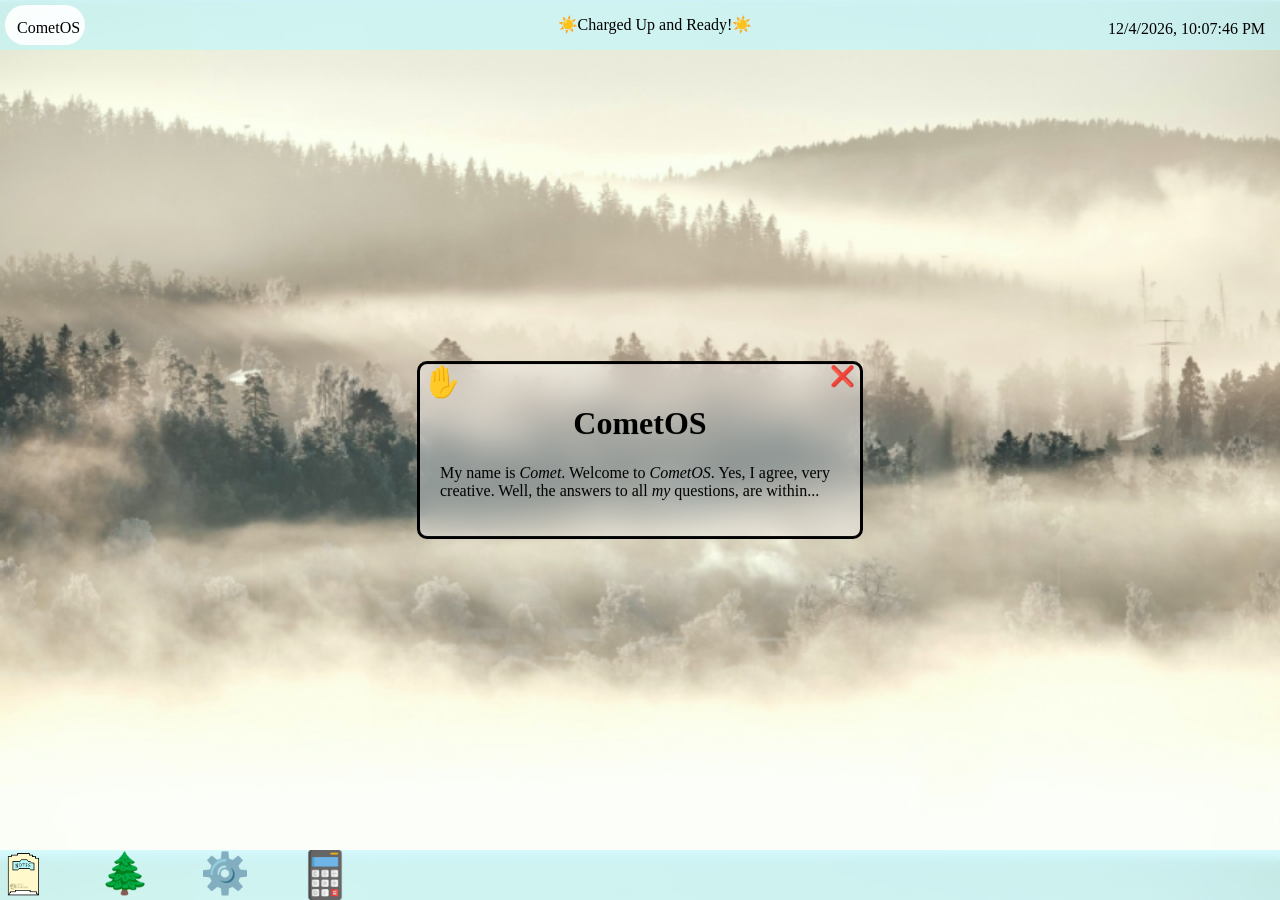
<file: index.html>
<!DOCTYPE html>
<html>

  <body>

    <head>
      <link rel="stylesheet" type="text/css" href="style.css" />
    </head>

  <link rel="stylesheet"
    href="https://fonts.googleapis.com/css?family=Playpen+Sans|Oldenburg">
   
    


  <!-- #region Welcome Window/ Intro window-->

    <div class = "window" id = "welcome" style = " width:400px; background-color: rgba(250, 250, 250, 0.4); backdrop-filter: blur(15px);">
      <p class = "closeButton" id = "welcomeClose">❌</p>
      <h1 style = "text-align: center; font-family:Comic Sans, cursive;">CometOS</h1>
      <p style = "font-family: 'Times New Roman', Times, serif;">My name is <dfn>Comet</dfn>. Welcome to <dfn>CometOS</dfn>. Yes, I agree, very creative. Well, the answers to all <dfn>my</dfn> questions, are within...</p>
      <body style="background-size: cover; overflow-y: hidden; overflow-x: hidden;"></body>

      <p class = "draggableWindow" id = "welcomeheader">
        ✋
      </p>
    </div>
  <!-- #endregion -->




  <!-- #region Top Bar-->
    <div style = "top: 0px; right: 0px; pointer-events: none;" class = "bar" id = "topBar">
      <div id = "welcomeOpen" style = "border: transparent; width: 80px; height:40px; border-radius: 20px; background-color: rgba(255, 255, 255, 0.9); margin: 5px; pointer-events: auto;">
        <p style = "position: absolute; top:4px; left:2px; margin: 15px; font-family: Marker Felt, fantasy;">CometOS</p>
      </div>

      <p id = "timeElement"; style = "position: absolute; top: 5px; font-family: serif; margin: 15px; right:0px;">
        Time

      </p>

      <p id = "batteryElement"; style = "position: absolute; top:0px; left:50%; transform: translate(-50%); font-family: serif; margin: 15px;">
        Battery</p>

    </div>
  <!-- #endregion-->





  <!-- #region Bottom bar-->
    <div class = "bar" style = "bottom: 0px; right: 0px; pointer-events: none; flex-direction: row;" id = "bottomBar">

      <div id = "NBicon" class = "bottomBarWrapper">
        <img src = "Notes icon.png" id = "notebookOpen" style = "width: auto; height: 50px;" class = "bottomBarIcon">
      </div>

      <div style = "width:50px;"> </div>

      <div id = "familyTreeOpen" class = "bottomBarWrapper">
        <p style = "font-size: 40px; margin: 0px;" class = "bottomBarIcon">🌲</p>
      </div>

      <div style = "width: 50px;"> </div>

      <div id = "settingsIcon" class = "bottomBarWrapper">
        <p class = "bottomBarIcon" style = "font-size: 40px; margin-top: 0px;" id = "settingsOpen">⚙️</p>
      </div>

      <div style = "width: 50px;"> </div>

      <div id = "calculatorIcon" class = "bottomBarWrapper">
        <img src = "calculator.png" id = "calculatorOpen" class = "bottomBarIcon" style = "height: 50px; width: auto;">
      </div>
    </div>
  <!-- #endregion-->





  <!-- #region Family Tree App-->

    <div class = "window" id = "familyTree" style = " width:650px; height:420px; display:none; overflow: visible; padding: 0px; background-color: white;">
      <div style = "background-color: rgba(228, 226, 226, 0.9); height: 35px;" >
        <p class = "draggableWindow" id = "familyTreeheader">
          ✋
        </p>
        <p class = "closeButton" id = "familyTreeClose" style = "position: absolute;">❌</p>
        <p style = "font-family: Marker Felt, fantasy; padding-top: 10px; margin-top: 0px; text-align: center;"> Family Tree App</p>
      </div>
      
      
    <div style = "overflow: auto; top: 35px; bottom: 0px; left:0px; right: 0px; position: absolute;">
      <div style = "position:relative;" id = "scrollArea">
        <img src = 'CometOS Family Tree.png' style = "display: block;" id = "familyTreeImage">


        <!-- #region All character buttons -->
        <button id = "skålgardButton" class = "Button"></button>
        <button id = "calzarButton" class = "Button"></button>
        <button id = "torsteinButton" class = "Button"></button>
        <button id = "fulleriButton" class = "Button"></button>
        <button id = "caspianButton" class = "Button"></button>
        <button id = "runaButton" class = "Button"></button>
        <button id = "evelynButton" class = "Button"></button>
        <button id = "torrinButton" class = "Button"></button>
        <button id = "cometButton" onclick="openProfile('comet')"></button>
        <button id = "tavrocButton" class = "Button"></button>
        <button id = "calfordButton" class = "Button"></button>
        <button id = "sorchaButton" class = "Button"></button>
        <button id = "valcoButton" class = "Button"></button>
        <button id = "cassieButton" class = "Button"></button>
        <button id = "tenerisButton" class = "Button"></button>
        <button id = "kaelenButton" class = "Button"></button>
        <button id = "lyraButton" class = "Button"></button>
        <button id = "alvisButton" class = "Button"></button>
        <button id = "ericButton" class = "Button"></button>
        <!-- #endregion -->

        <h1 style = "font-family: Comic Sans, cursive; text-align: left; padding-left: 100px; padding-top:0px; margin-top: 0px; position: absolute; top: 50px; font-size: 50px;"> My Family Tree </h1>
        <p style = "position: absolute; left: 748px; top: 51px; color: rgb(194, 192, 192); width: 200px;">*Dotted lines mean the person is from several generations back - for example, a great great grandfather </p>
      </div>
    </div>

    <div id = "profileWindow" style = "background-color: rgb(249, 244, 231); width: 200px; height: fit-content; position: absolute; left: 650px; top:-3px; border-radius: 20px; border: solid; display: none;">
      <h4 id = "profileName" style = "text-align: center; padding-bottom: 0px;"> </h4>
      <p id = "profileDescription" style = "font-size: small; font-family: Comic Sans, cursive; text-align: center; padding-left: 5px; padding-right: 5px;"> </p>
      <button style = "background-color: transparent; border: none; padding-left: 88px; color: rgb(164, 164, 164);" id = "profileClose"> <dfn>Back</dfn>  </button>
    </div>
    </div>
    

  <!-- #endregion-->


  

  <!-- #region Notebook app-->

    <div class = "window" id = "notebook" style = " width:500px; height: 650px; background-color: rgba(250, 250, 250, 1); display: none; max-height: 100%;">
      <p class = "closeButton" id = "notebookClose">❌</p>
        <div id = "NotesSidebar" style = "display: flex; flex-direction: column; background-color: rgba(228, 226, 226, 0.9); width: 80px; height: 100%; left: 0px; top:0px; bottom: 0px;" class = "bar"> 


        
    </div>
        <p class = "draggableWindow" id = "notebookheader">
          ✋
        </p>
     
      <div style = "overflow-y: auto; max-height: 100%;">
                <h1 style = "text-align: center; font-family: Comic Sans, cursive; ">Fantasy Notes</h1>

          <!--Main Info-->
          <div style = "margin-left: 180px;">
            <p contenteditable = "false" style = "display: cover;">
              <strong>Name: </strong>Comet
              <br><strong>Academy: </strong>Arx Nubium
              <br><strong>Year: </strong>1
            </p>
      </div>

      <div id ="noteContent" style = "padding-left:70px; text-align:left;">

      </div>  
      </div>
    </div>
  <!--#endregion-->
      


  <!-- #region Relseithur Info app-->

    <div class = "window" id = "relseithurInfo" style = "width: 500px; height: 600px; overflow: visible; padding:0px; margin: 0px; border-color: rgb(150, 100, 40); border-width: 20px; background-color: bisque; display: none;">
      <button id = "relseithurNext" style = "right: 0px; position: absolute; top: 50%; transform: translate(50);">NEXT</button>
      
      <div id = "heading">
        <p style = "top: 0px; position: absolute; font-size: 50px; left: 50%; transform: translate(-50%,0);">Relseiðrs</p>
      </div>
        
        
      <div id = "body"> 
        <p style = "padding-top: 120px; padding-left: 20px; padding-right: 20px; font-family: Oldenburg;">
          Relseiðrs are, to be simple, elements. They are elements that go beyond, far beyond 
          the 118 known to mankind. The reason they are so set apart is because relseiðrs have
          magical properties.

          <br><br>

          They are imbued with Arcane energy, and are therefore used in a multitude of functions, ranging
          from spellcasting to being used in Cloudboards, or in enhanced items. Some famous relseiðrs
          which nearly every member of Alarica has heard about include Xarenium, Vylium, Mantica, and 
          Asteria.

          <br><br>

          Relseiðrs also react and combine differently to normal elements. The nature and laws however,
          are not entirely known, though we have still managed to lay aside a few theorums and certainties
          about how certain relseiðrs will combine in specific quantities.

          <br><br>

          To start, Relseiðrs are divided into classes. Each class is given a ranking, ranging from Common, to
          Rare, to Exotic, to Legendary. (And of course, there are about a hundred subdivisions as well. These <dfn>are</dfn>
           Relseiðrs, after all). Classes ranked Common through Rare always produce more material than it
           started with. Classes ranked higher produce less material. And there are reactions where you
           can interchange rarites and classes, and a whole bunch of other things. Essentially, these mystical
           elements behave as wildly as their power does.
        </p>
      </div>

    </div>


  <!-- #endregion-->



  <!-- #region Settings App-->

    <div id = "settings" class = "window" style = "width: 560px; height: 300px; background-color: rgba(255, 255, 255, 1); overflow-y: scroll; display: none;">
      <p class = "closeButton" id = "settingsClose">❌</p>
      <p class = "draggableWindow" id = "settingsheader">✋</p>

      <p style = "right: 50%; position: absolute; transform: translate(50%, 0); top: 5px; padding: 0px; margin: 0px; font-size: 40px; font-family: Oldenburg;">Settings</p>

      <div style = "padding-top: 50px;"> </div>

      <p style = "font-family: Oldenburg;">Wallpaper:</p>

      <div style = "display: flexbox;">
        <button id = "WP1" class = "buttonWP"> <img src = 'Landscape.png' class = "settingsWP"> </button>

        <button id = "WP2" class = "buttonWP"> <img src = 'WP2.jpg' class = "settingsWP" ></button>

        <button id = "WP3" class = "buttonWP"> <img src = 'WP3.jpg' class = "settingsWP" ></button>

        <button id = "WP4" class = "buttonWP"> <img src = 'WP4.jpg' class = "settingsWP"></button>
      </div>
    </div>




  <!-- #endregion-->



  <!-- #region Calculator app -->

  <div class = "window" style = "height: 650px; width: 500px; background-color: rgb(40, 40, 40); display: none;" id = "calculator">
    <p id = "calculatorheader" class = "draggableWindow">✋</p>
    <p class = "closeButton" id = "calculatorClose">❌</p>

    <input readonly id = "calcDisplay" type = "text">
  
  </input>

    <div class = "calcButton" style = "display: grid; grid-template-columns: repeat(4, 1fr);">
      <button id = "C7" class = "numPad C7" onclick = "getNumber('7')">7</button>
      <button id = "C8" class = "numPad" onclick = "getNumber('8')">8</button>
      <button id = "C9" class = "numPad" onclick = "getNumber('9')">9</button>

      <button id = "AC" class = "funcB" onclick = "clearDisplay()">AC</button>

      <button id = "C4" class = "numPad forthcoming" onclick = "getNumber('4')">4</button>
      <button id = "C5" class = "numPad" onclick = "getNumber('5')">5</button>
      <button id = "C6" class = "numPad" onclick = "getNumber('6')">6</button>

      <button id = "x" class = "funcB" onclick = "getOperator('*')">x</button>


      <button id = "C1" class = "numPad forthcoming" onclick = "getNumber('1')">1</button>
      <button id = "C2" class = "numPad" onclick = "getNumber('2')">2</button>
      <button id = "C3" class = "numPad" onclick = "getNumber('3')">3</button>

      <button id = "+" class = "funcB" onclick = "getOperator('+')">+</button>

      <button id = "0" class = "numPad forthcoming" onclick = "getNumber('0')">0</button>
      <button id = "fullstop" class = "numPad" onclick = "getNumber('.')">.</button>
      
      <button id = "/" class = "funcB" onclick = "getOperator('/')">/</button>
      <button id = "minus" class = "funcB" onclick = "getOperator('-')">-</button>
      
      
      <button id = "equalto" class = "funcB" onclick = "calculate()" style = "grid-column: 1/-1; width: 90%;">=</button>


    </div>
  </div>


  <!-- #endregion-->

  <script src="script.js" charset="utf-8"></script>



  </body>

</html>
</file>
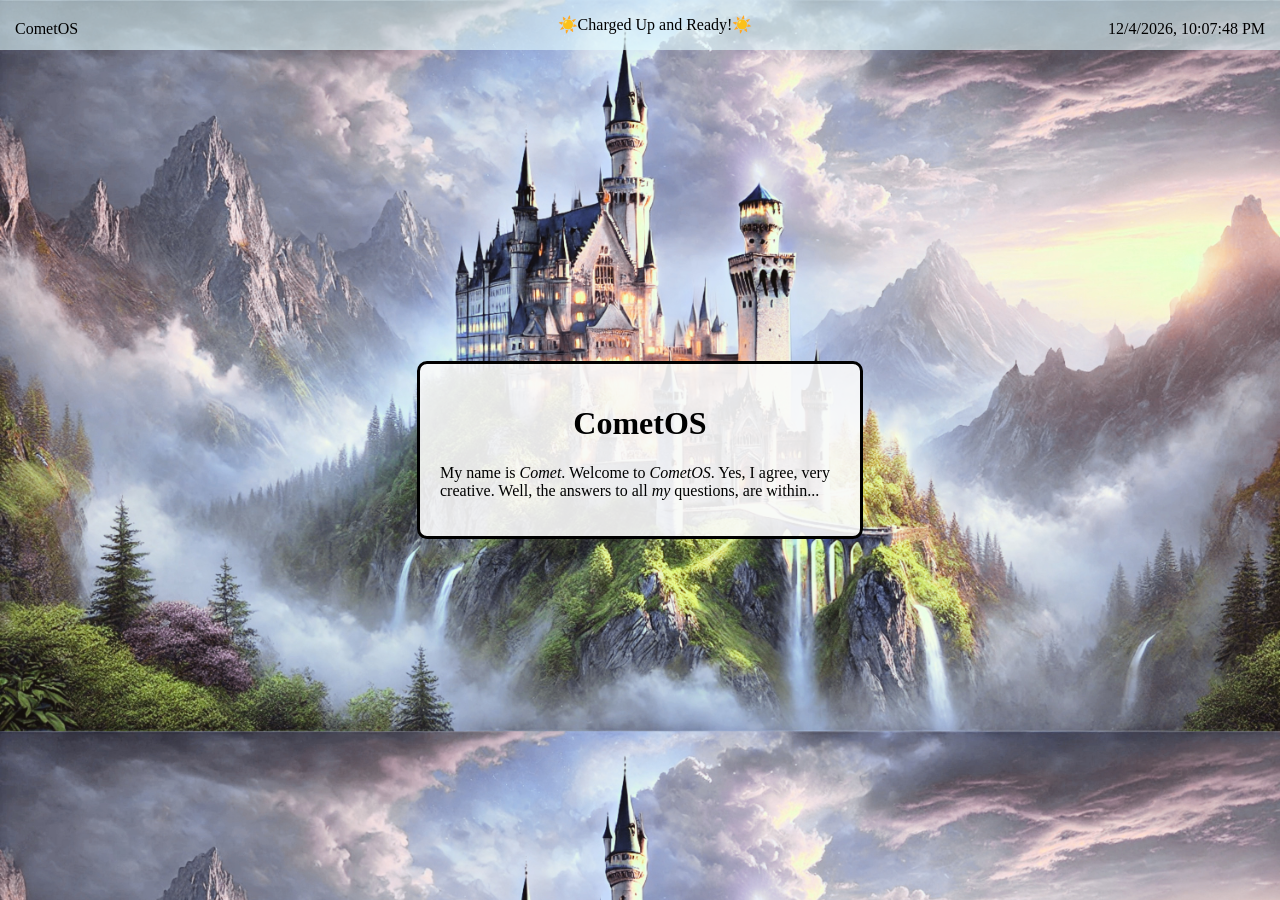
<file: #MyWebOS.html>
<!DOCTYPE html>
<html>

  <body></body>
    
    <div style = "border:solid; width:400px; border-radius: 10px; padding: 20px; position: absolute; top: 50%; left: 50%; transform: translate(-50%, -50%); background-color: rgba(250, 250, 250, 0.9);">
      <h1 style = "text-align: center; font-family:Comic Sans, cursive;">CometOS</h1>
      <p>My name is <dfn>Comet</dfn>. Welcome to <dfn>CometOS</dfn>. Yes, I agree, very creative. Well, the answers to all <dfn>my</dfn> questions, are within...</p>
      <body style="background-image: url('Arx Nubium.png'); background-size: cover;"></body>
    </div>

    <div style = "display:flex; background-color: rgba(227, 252, 255, 0.6); margin: 0px; padding: 0px; position: absolute; top: 0px; right: 0px; width: 100%; height: 50px;">
      <p style = "position: absolute; top: 5px; margin: 15px; font-family: Marker Felt, fantasy;">CometOS</p>

      <p id = "timeElement"; style = "position: absolute; top: 5px; font-family: serif; margin: 15px; right:0px;">
        Time

      </p>

      <p id = "batteryElement"; style = "position: absolute; top:0px; left:50%; transform: translate(-50%); font-family: serif; margin: 15px;">
        Battery</p>

      <script>
        function updateTime() {
          var Time = new Date().toLocaleString('en-US', {hour12: true});
          var timeText = document.querySelector("#timeElement");
          timeText.innerHTML = Time;
        }
        function updateBattery() {
          var Battery = navigator.getBattery().then(function(battery) {
            var batteryLevel = battery.level * 100;
            var batteryText = document.querySelector("#batteryElement");
            if (batteryLevel >= 75) {
              batteryText.innerHTML = "☀️Charged Up and Ready!☀️";
            }
            else if (batteryLevel>=50) {
              batteryText.innerHTML = "🌗I Can Last A While!🌗";
            }
            else if (batteryLevel>=25) {
              batteryText.innerHTML = "🌑I'm Running Low...🌑";
            }
            else if (batteryLevel>5) {
              batteryText.innerHTML = "❄️Really, Really Low...";
            }
            else {
              batteryText.innerHTML = "🚨I NEED CHARGE NOW! ABOUT TO DIE!🚨";
            }
          }
          );        }
        

        updateTime();
        updateBattery();

        setInterval(updateTime, 1000);
        setInterval(updateBattery, 10000);
      </script>

    </div>

  </body>

</html>
</file>
<file: style.css>
/* #region Global Styles */
.closeButton{
    cursor: pointer; 
    position: absolute; 
    right: 1%; 
    transform: translate(-1%); 
    top: 0px; 
    font-size: 20px; 
    margin: 0px;
}

.draggableWindow{
    position: absolute; 
    left: 1%; 
    transform: translate(-1%); 
    top: 0px; 
    font-size: 30px; 
    margin: 0px;
}

.window{
    border:solid;
    border-radius: 10px; 
    padding: 20px; 
    position: absolute;
    top: 50%; 
    left: 50%; 
    transform: translate(-50%, -50%);
}

.bar{
display:flex; 
background-color: rgba(189, 248, 255, 0.6); 
margin: 0px; 
padding: 0px; 
position: absolute;
position: fixed;
width: 100%; 
height: 50px;
backdrop-filter: blur(5px);
}

.selected{
background-color: rgba(217, 255, 170, 0.8);
}

.Button{
    width:106px; 
    height: 54px; 
    position: absolute;
    background-color: transparent;
    border-width: 0px;
    border-radius: 10px;
}

.Button:hover{
    background-color: rgba(0, 0, 0, 0.1);
}
/* #endregion */

/* #region Notes Sidebar */
#NotesSidebar{
    position: absolute;
}

.sbTitle{
    font-family: Playpen Sans;
    padding-top: 30px; 
    margin-left: 2px; 
    padding-bottom: 0px; 
    margin-bottom: 0px; 
    line-height:0.8;
    margin-top: 1px;
}

.sbDate{
    font-family: Playpen Sans; 
    margin-left: 2px; 
    line-height: 0.5;
    margin-bottom: 0px;
}

/* #endregion */



/* #region Character Buttons */

#skålgardButton{
    left: 35px;
    top: 548px;
}

#calzarButton{
    left: 159px;
    top: 548px;
}

#torsteinButton{
    left: 159px;
    top: 435px;
}

#fulleriButton{
    left: 35px;
    top: 435px;
}

#caspianButton{
    left: 159px;
    top: 322px;
}

#runaButton{
    left: 283px;
    top: 322px;
}

#evelynButton{
    left: 283px;
    top: 435px;
}

#torrinButton{
    left: 159px;
    top: 209px;
}

#cometButton{
    left: 343px;
    top: 546px;
    width:110px;
    height: 58px;
    position: absolute;
    background-color: transparent;
    border-width: 0px;
    border-radius: 10px;
}

#cometButton:hover{
    background-color: rgba(0, 0, 0, 0.1);
}

#tavrocButton{
    left: 407px;
    top: 435px;
}

#calfordButton{
    left: 531px;
    top: 435px;
}

#sorchaButton{
    left:655px;
    top: 435px;
}

#valcoButton{
    left:779px;
    top: 435px;
}

#cassieButton{
    left: 717px;
    top: 548px;
}

#tenerisButton{
    left: 407px;
    top: 322px;
}

#kaelenButton{
    left: 531px;
    top: 322px;
}

#lyraButton{
    left: 407px;
    top: 209px;
}

#alvisButton{
    left: 531px;
    top: 209px;
}

#ericButton{
    left: 531px;
    top: 96px;
}
/* #endregion */

.bottomBarIcon{  
    pointer-events: auto;
    text-align: center;
}

.bottomBarWrapper{
    box-sizing: content-box;
}


.settingsWP{
    height: 150px;
    width: auto;
    pointer-events: auto;
    padding: 0px;
    margin: 0px;
}

.buttonWP{
    border-width: 5px;
    margin: 5px;
    padding: 0px;
    display: inline-flex;
}

.settingsWP:hover{
    filter: brightness(0.5);
}


.selectedWPButton{
    border-color: rgb(98, 182, 255) !important;
}

.nbNote p{
    padding: 0px !important;
    margin: 0px !important;
}



.calcButton button{
    width: 75px;
    height: 75px;
    margin-top: 20px;
    margin-left: 25px;
    font-size: 50px;
    text-align: center;
    color: white;
    border-width: 5px;
}

.numPad{
    background-color: rgb(177,177,177);
}



.funcB{
    background-color: black;
}



button{
    cursor: pointer;
}

#calcDisplay{
    width: 450px; 
    background-color: rgb(123, 130, 100); 
    display:flex; 
    justify-self: center; 
    height: 70px; 
    border-color: black; 
    border-radius: 20px; 
    border-width: 10px;
    margin-top: 40px;
    font-size: 50px;
    text-align: right;
}
</file>
